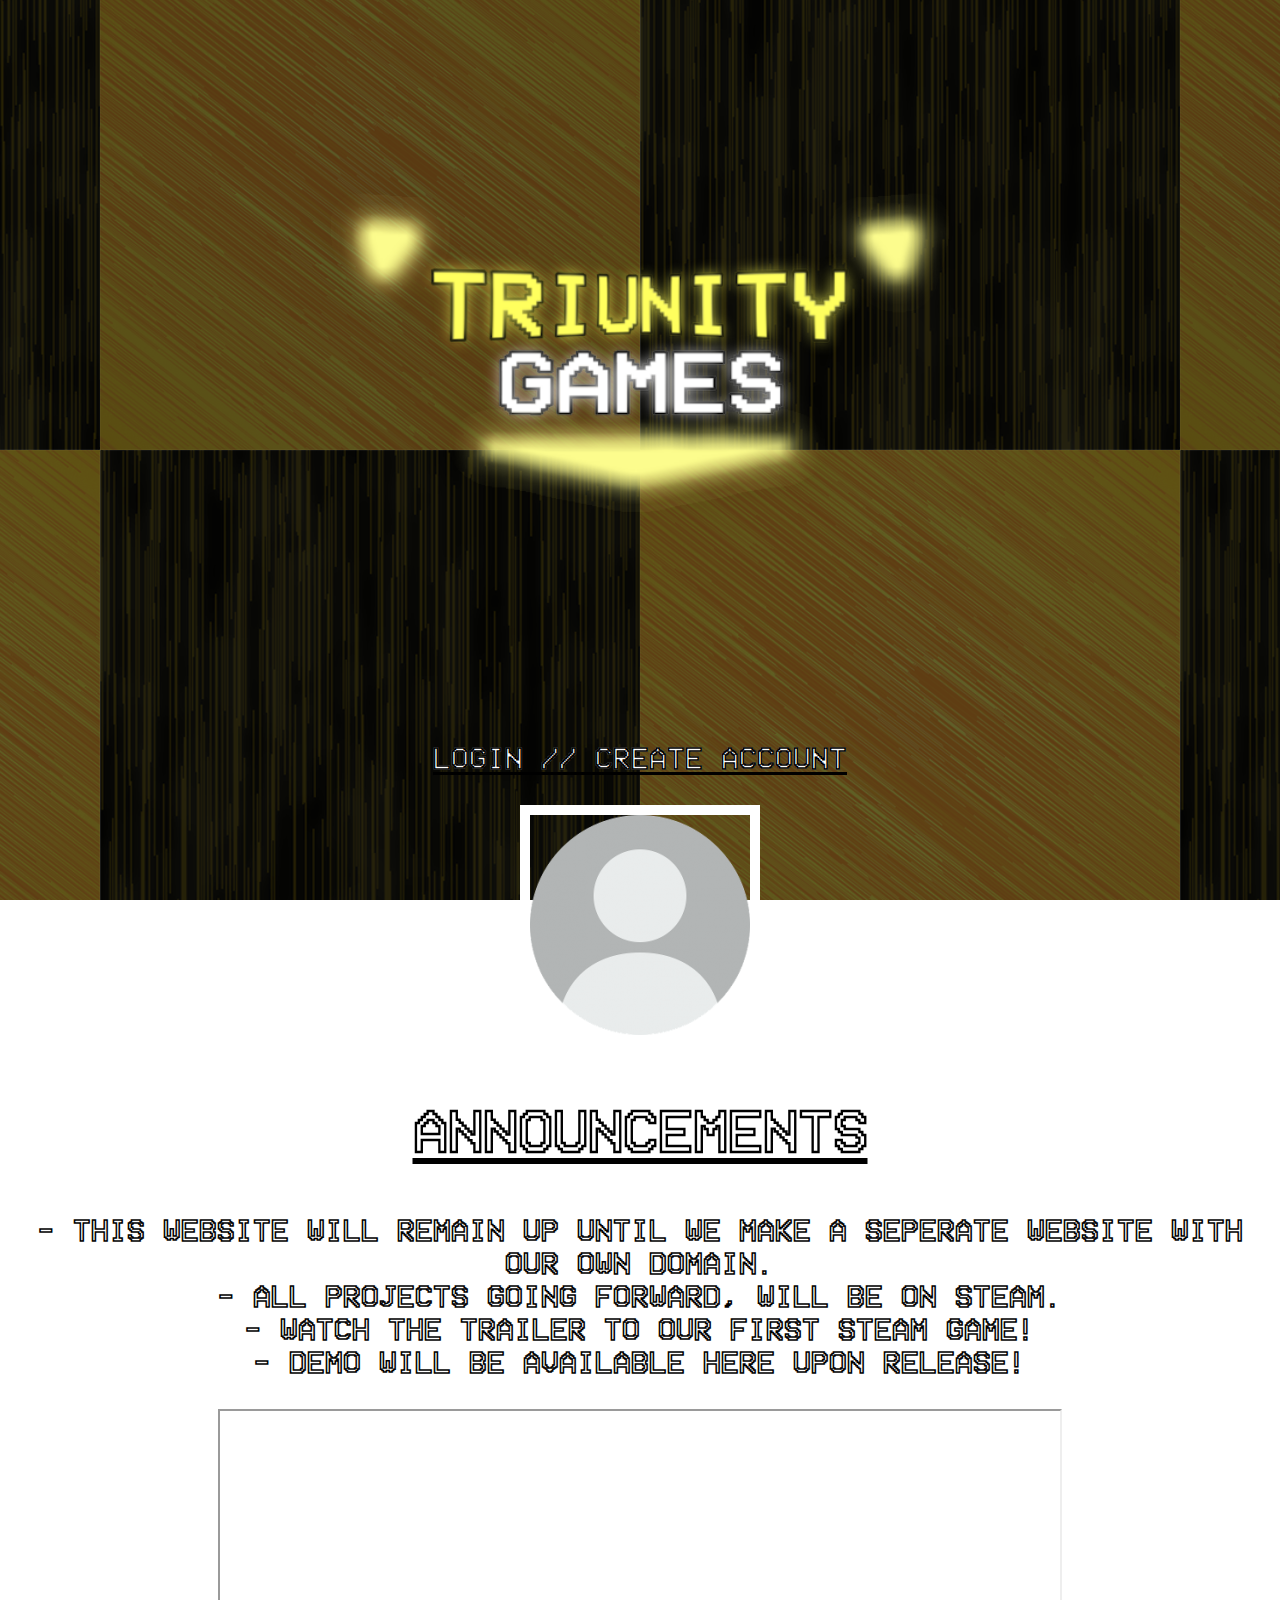
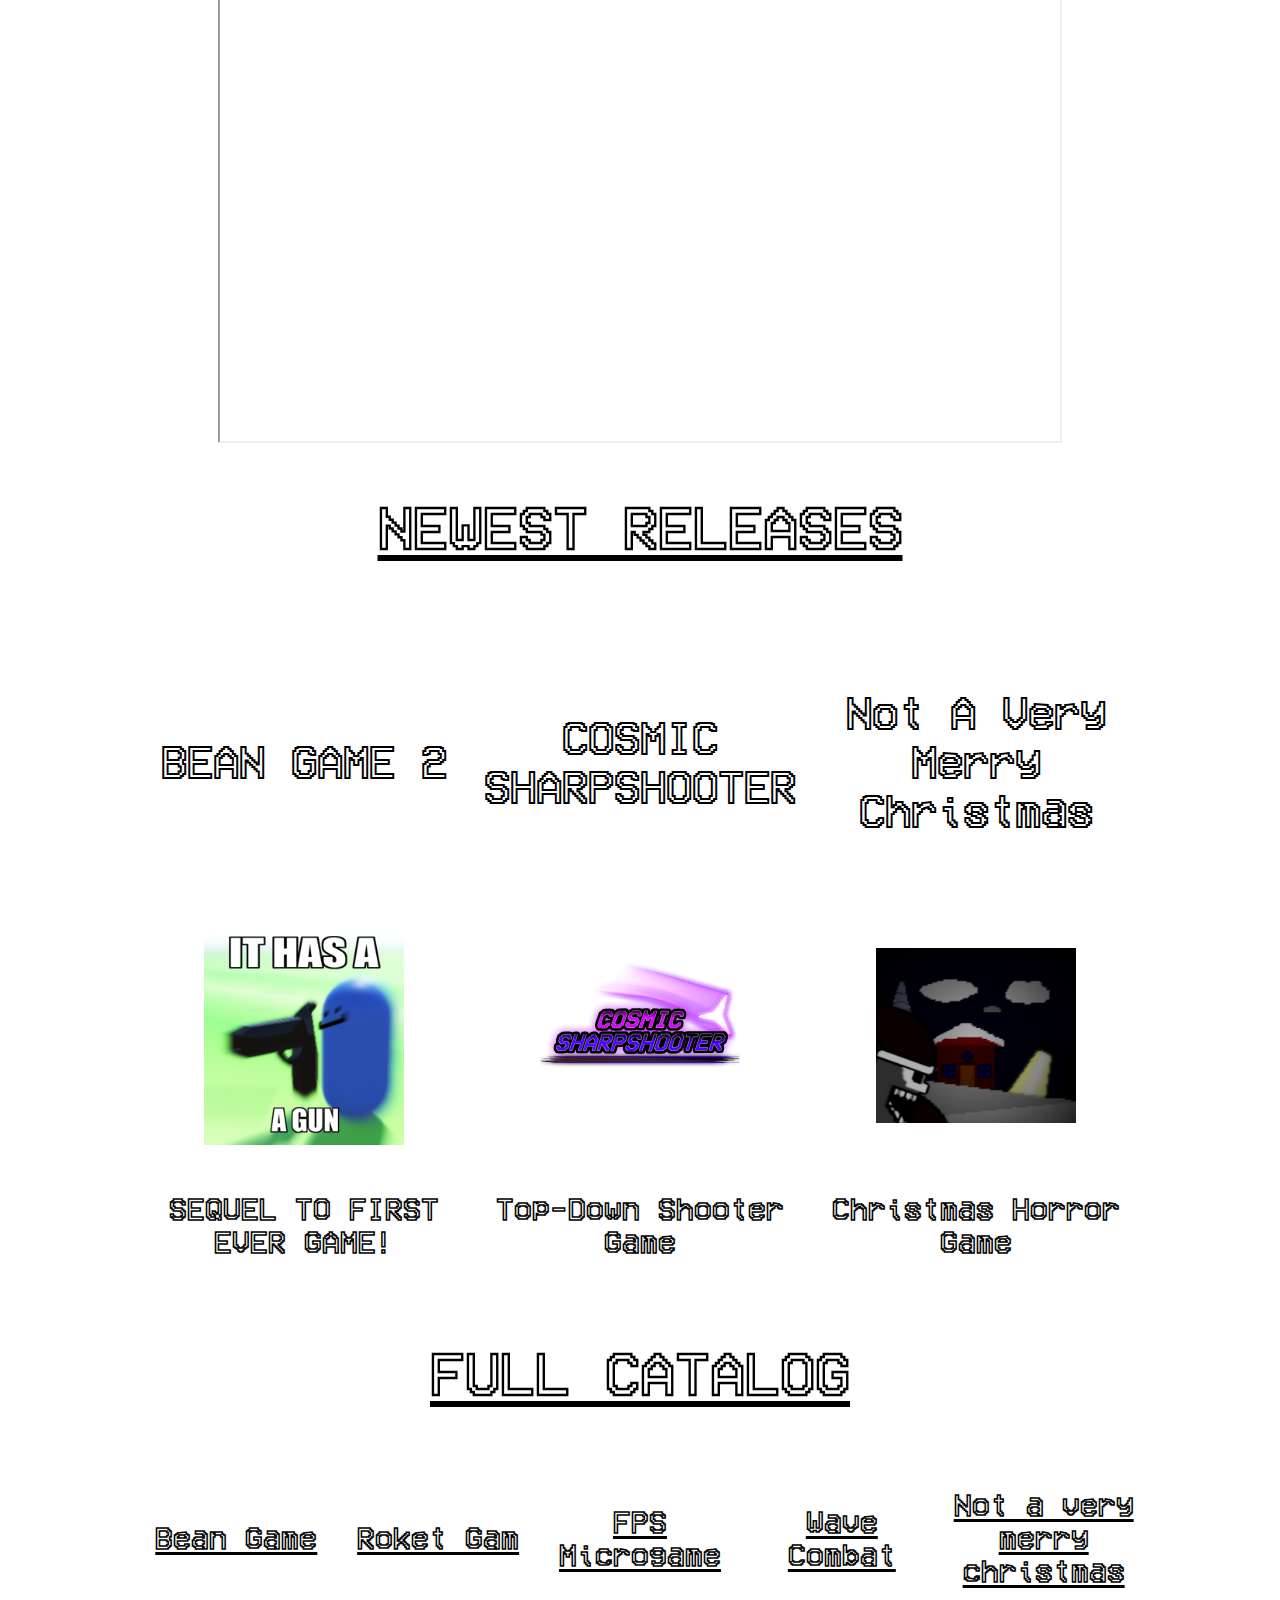
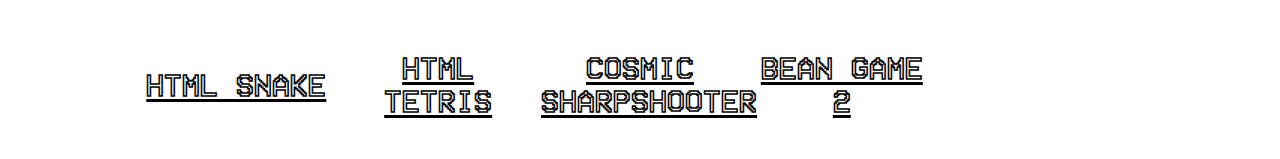
<file: index.html>
<!doctype html>
<html>

    

<style>


</style>

<title>Home - TRIUNITY GAMES</title>

<link rel="icon" href="Triunityfavicon1.png">

    <div class="title">
<center><img  style="border:none" src="TRIUNITY_TEXT.png" width= 700px length= 800px></center>
</div>
 <center><h3><a href="wip.html" >LOGIN // CREATE ACCOUNT</a></h3></center>
    <center>
    <div class="pfp">
<img src="NoAccount.png" alt="Avatar" class="avatar">
    </div>
    </center>
<head>
    <meta charset="UTF-8">
    <meta name="viewport" content=
          "width=device-width, initial-scale=1.0">
    <link rel="stylesheet" href="fonts.css">
</head>




<center><u><h2>ANNOUNCEMENTS</h2></u></center>






<center>
<body>
<h3>
- THIS WEBSITE WILL REMAIN UP UNTIL WE MAKE A SEPERATE WEBSITE WITH OUR OWN DOMAIN.
<br>
- ALL PROJECTS GOING FORWARD, WILL BE ON STEAM.
<br>
- WATCH THE TRAILER TO OUR FIRST STEAM GAME!
<br>
- DEMO WILL BE AVAILABLE HERE UPON RELEASE!
</h3>
</body>
</center>
    <center>
<iframe width="840" height="630"
src="https://www.youtube.com/embed/ZnzAlSV_WMc">
</iframe>
</center>
<center><u><h2>NEWEST RELEASES</h2></u></center>
<center>
<table>
 <tr> 
      <th> <h5>BEAN GAME 2</h5> </th>
         <th> <h5>COSMIC SHARPSHOOTER</h5> </th>
    <th> <h5>Not A Very Merry Christmas</h5> </th>
  </tr>
  <tr>
      <td><center> <a href="beangame2.html"><img src="ITHAS.png" width= 200px length= 300px></a> </center> </td>
<td> <center> <a href="cosmicsharpshooter.html"<center><img src="SHARP.png" width= 200px length= 300px></a> </center> </td>
 <td><center><a href="navmc.html"><img src="navmc.png" width= 200px length= 300px></a> </center></td>
  </tr>
 <tr> 
         <td>  <center>  <h3>SEQUEL TO FIRST EVER GAME!</h3> </center> </td>
         <td>   <center>  <h3>Top-Down Shooter Game</h3> </center> </td>
    <td> <center>   <h3>Christmas Horror Game</h3> </center> </td>
 </tr>
</table>



  





</center>

<center><u><h2>FULL CATALOG</h2></u></center>
<center>
<table>

<tr>
<th> <center><h3><a href="firstgame.html" >Bean Game</a></h3></center> </th>
<th><center><h3><a href="roketgam.html" >Roket Gam</a></h3></center> </th>
<th><center><h3><a href="fpsmicrogame.html" >FPS Microgame</a></h3></center> </th>
<th><center><h3><a href="wavecombat.html" >Wave Combat</a></h3></center> </th>
<th> <center><h3><a href="navmc.html" >Not a very merry christmas</a></h3></center> </th>

</tr>
<tr>
<th> <center><h3><a href="snake.html" >HTML SNAKE</a></h3></center> </th>
<th><center><h3><a href="tetris.html" >HTML TETRIS</a></h3></center> </th>
<th><center><h3><a href="cosmicsharpshooter.html" >COSMIC SHARPSHOOTER</a></h3></center> </th>
<th><center><h3><a href="beangame2.html" >BEAN GAME 2</a></h3></center> </th> 
<!-- <th> <center><h3><a href="navmc.html" >Not a very merry christmas</a></h3></center> </th> -->
</tr>


</table>
</center>


</html>
</file>
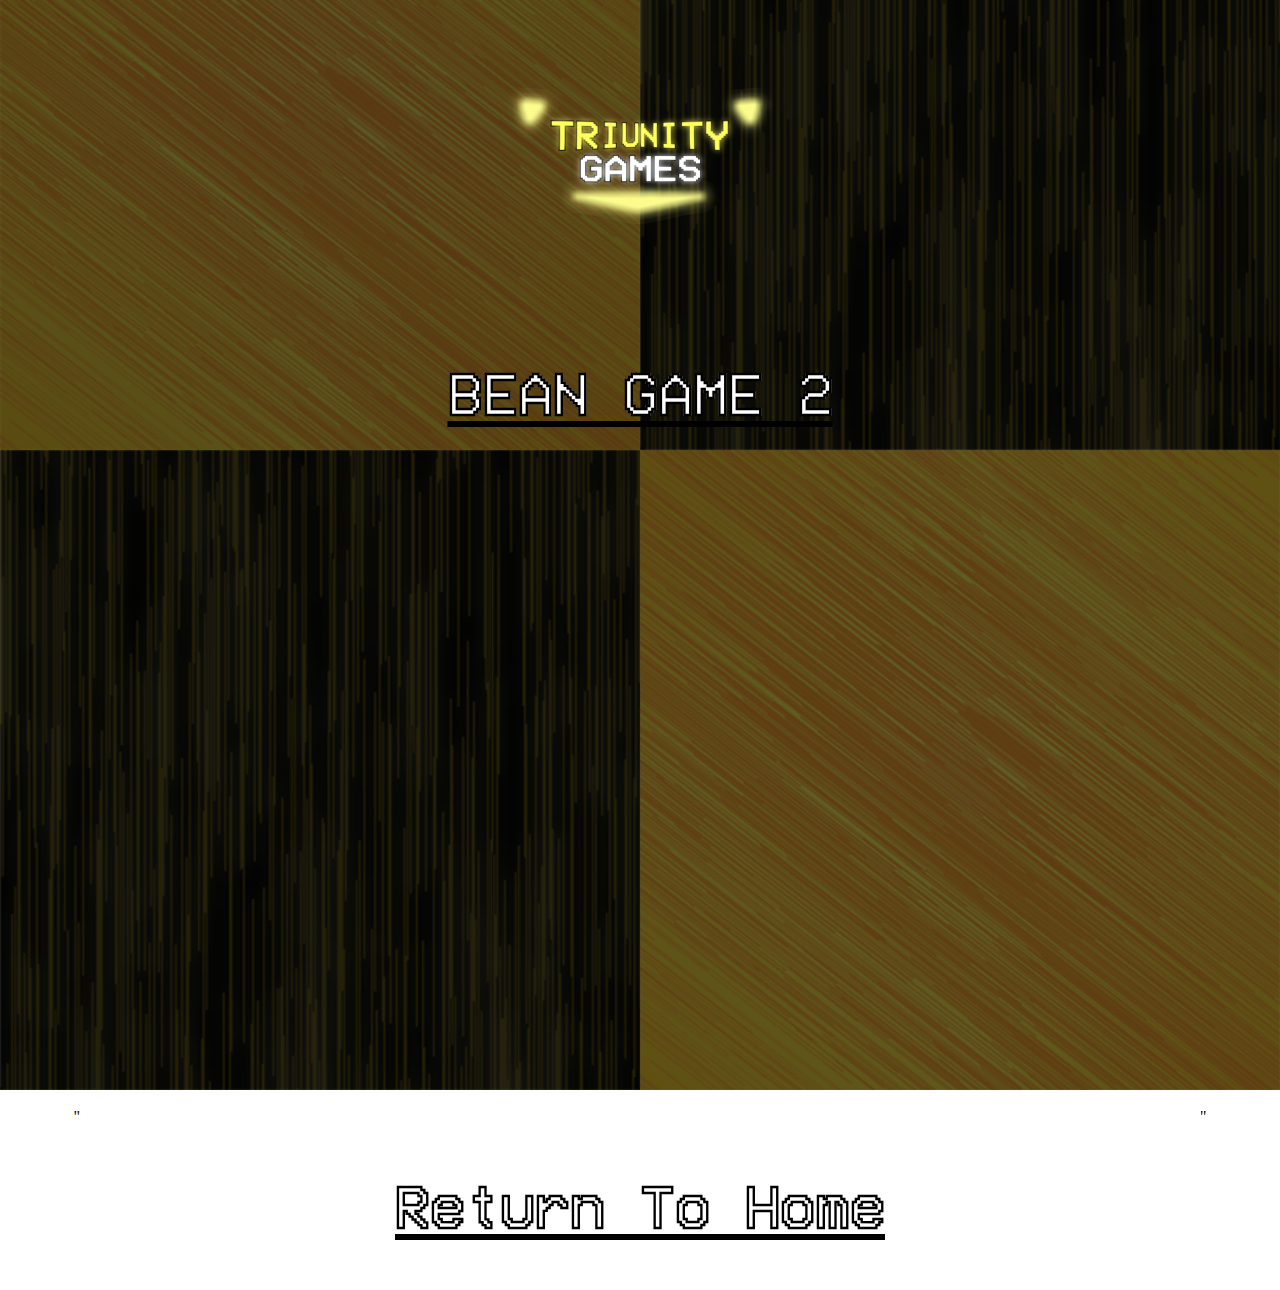
<file: beangame2.html>
<!doctype html>
<html>


<style>
   body{
      background-image: url("file:///Users/slm00112/Desktop/WP_DSN/INSERT%20NAME%20STUDIOS%20REVISION/Logo_Background.png");
	background-repeat: no-repeat;
  background-size: cover;
   }

</style>

<title>B E A N 2</title>

<center><img  style="border:none" src="TRIUNITY_TEXT.png" width= 300px length= 400px></center>
<link rel="icon" href="Triunityfavicon1.png">
<center><h2><u>BEAN GAME 2</u></h2></center>


<head>
    <meta charset="UTF-8">
    <meta name="viewport" content=
          "width=device-width, initial-scale=1.0">
    <link rel="stylesheet" href="fonts.css">
</head>


<center>
"<iframe width="1120" height="645" src="https://ins-beangame2.netlify.app" title="firstgam" frameborder="0" allow="accelerometer; autoplay; clipboard-write; encrypted-media; gyroscope; picture-in-picture" allowfullscreen></iframe>"
</center>

<center><h2><a href="index.html" >Return To Home</a></h2></center>


</html>
</file>
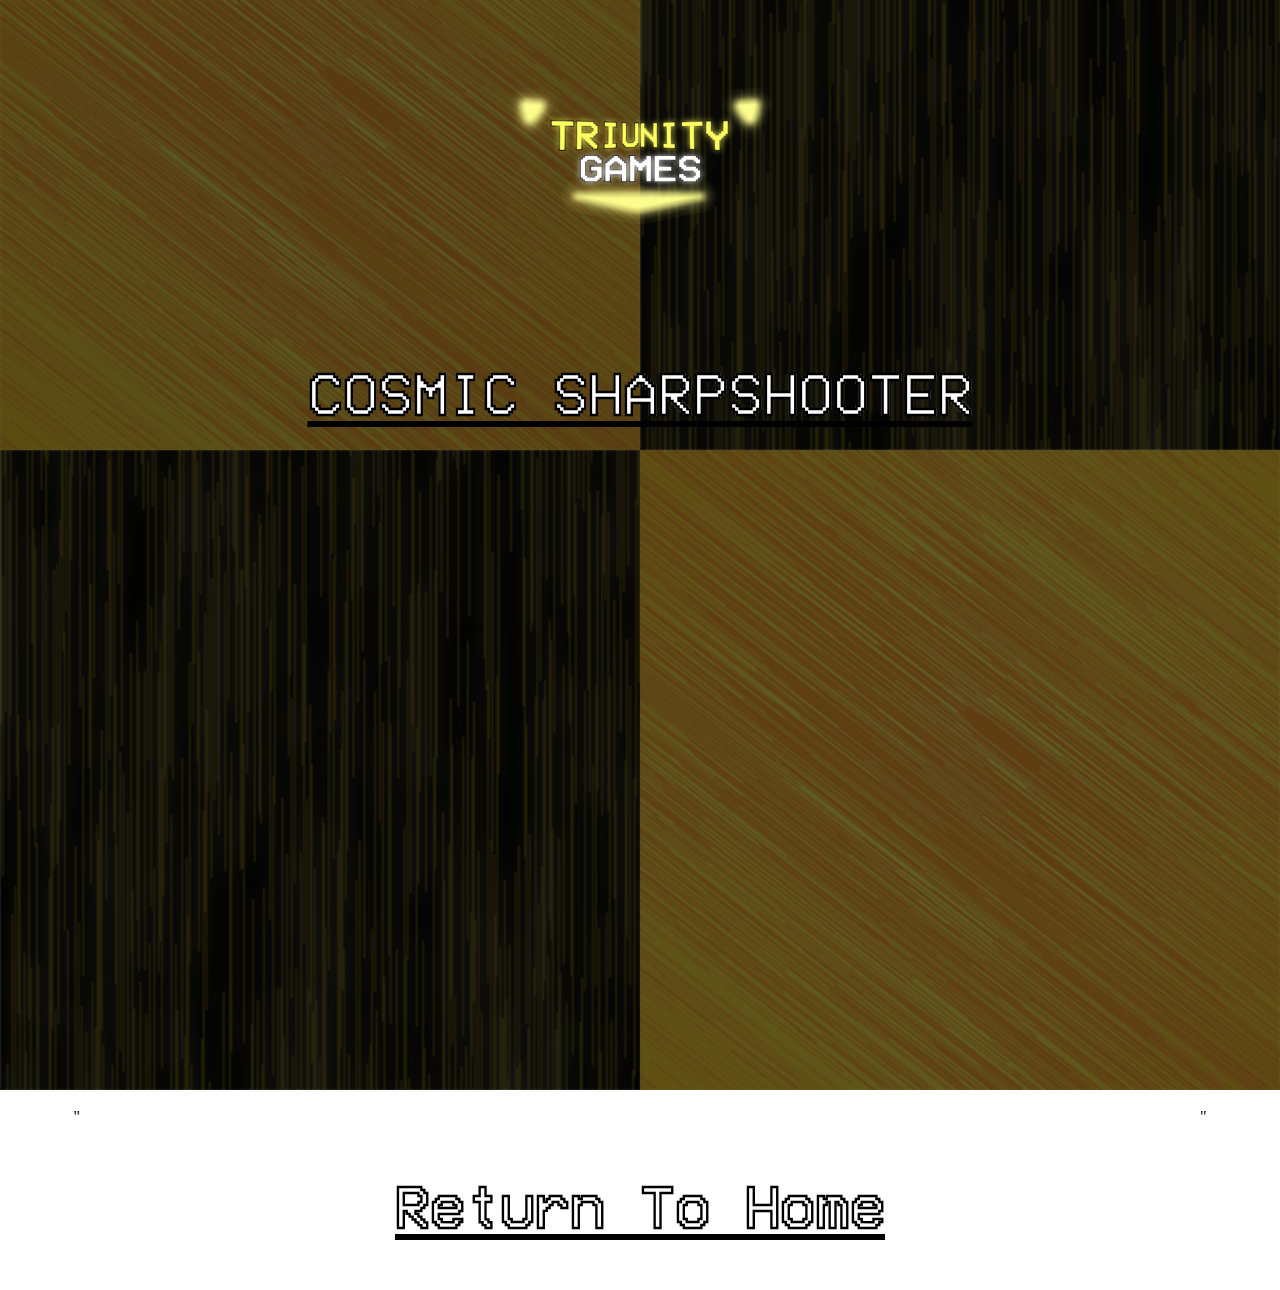
<file: cosmicsharpshooter.html>
<!doctype html>
<html>


<style>
   body{
      background-image: url("file:///Users/slm00112/Desktop/WP_DSN/INSERT%20NAME%20STUDIOS%20REVISION/Logo_Background.png");
	background-repeat: no-repeat;
  background-size: cover;
   }

</style>

<title>COSMIC SHARPSHOOTER</title>

<center><img  style="border:none" src="TRIUNITY_TEXT.png" width= 300px length= 400px></center>
<link rel="icon" href="Triunityfavicon1.png">
<center><h2><u>COSMIC SHARPSHOOTER</u></h2></center>


<head>
    <meta charset="UTF-8">
    <meta name="viewport" content=
          "width=device-width, initial-scale=1.0">
    <link rel="stylesheet" href="fonts.css">
</head>


<center>
"<iframe width="1120" height="645" src="https://ins-cosmicsharpshooter.netlify.app/" title="firstgam" frameborder="0" allow="accelerometer; autoplay; clipboard-write; encrypted-media; gyroscope; picture-in-picture" allowfullscreen></iframe>"
</center>

<center><h2><a href="index.html" >Return To Home</a></h2></center>


</html>
</file>
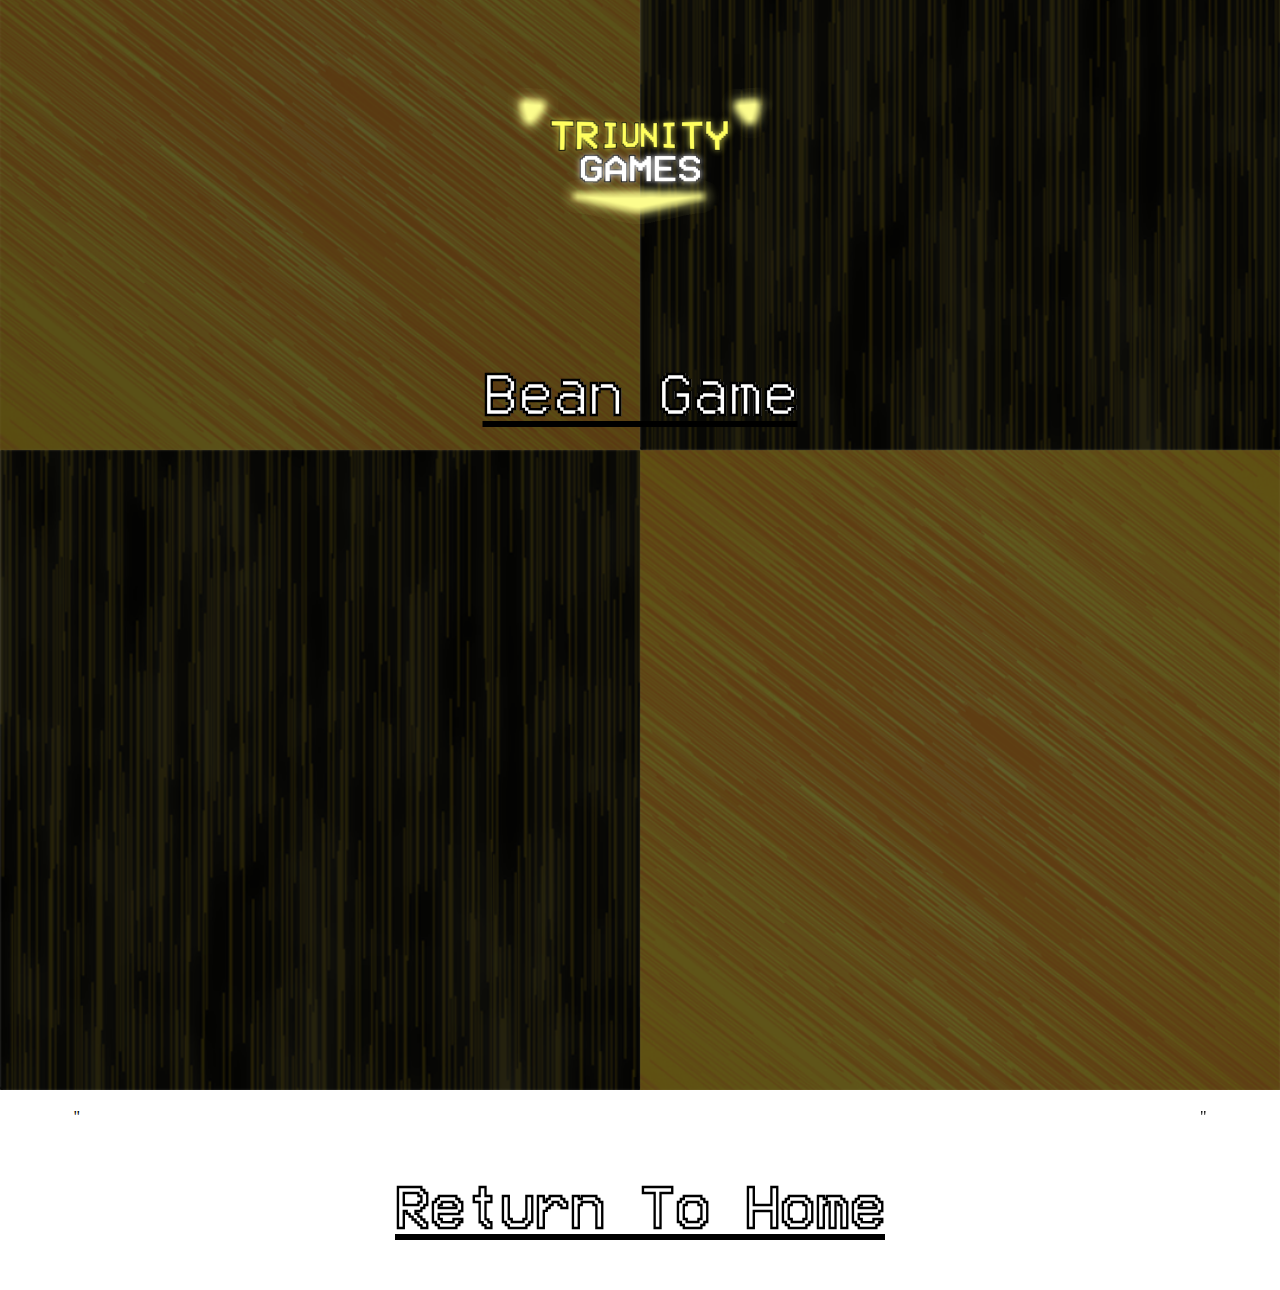
<file: firstgame.html>
<!doctype html>
<html>


<style>
   body{
      background-image: url("file:///Users/slm00112/Desktop/WP_DSN/INSERT%20NAME%20STUDIOS%20REVISION/Logo_Background.png");
	background-repeat: no-repeat;
  background-size: cover;
   }

</style>

<title>B E A N</title>
<link rel="icon" href="Triunityfavicon1.png">


<center><img  style="border:none" src="TRIUNITY_TEXT.png" width= 300px length= 400px></center>
<center><h2><u>Bean Game</u></h2></center>


<head>
    <meta charset="UTF-8">
    <meta name="viewport" content=
          "width=device-width, initial-scale=1.0">
    <link rel="stylesheet" href="fonts.css">
</head>


<center>
"<iframe width="1120" height="645" src="https://testgam-webgl.netlify.app/" title="firstgam" frameborder="0" allow="accelerometer; autoplay; clipboard-write; encrypted-media; gyroscope; picture-in-picture" allowfullscreen></iframe>"
</center>

<center><h2><a href="index.html" >Return To Home</a></h2></center>


</html>
</file>
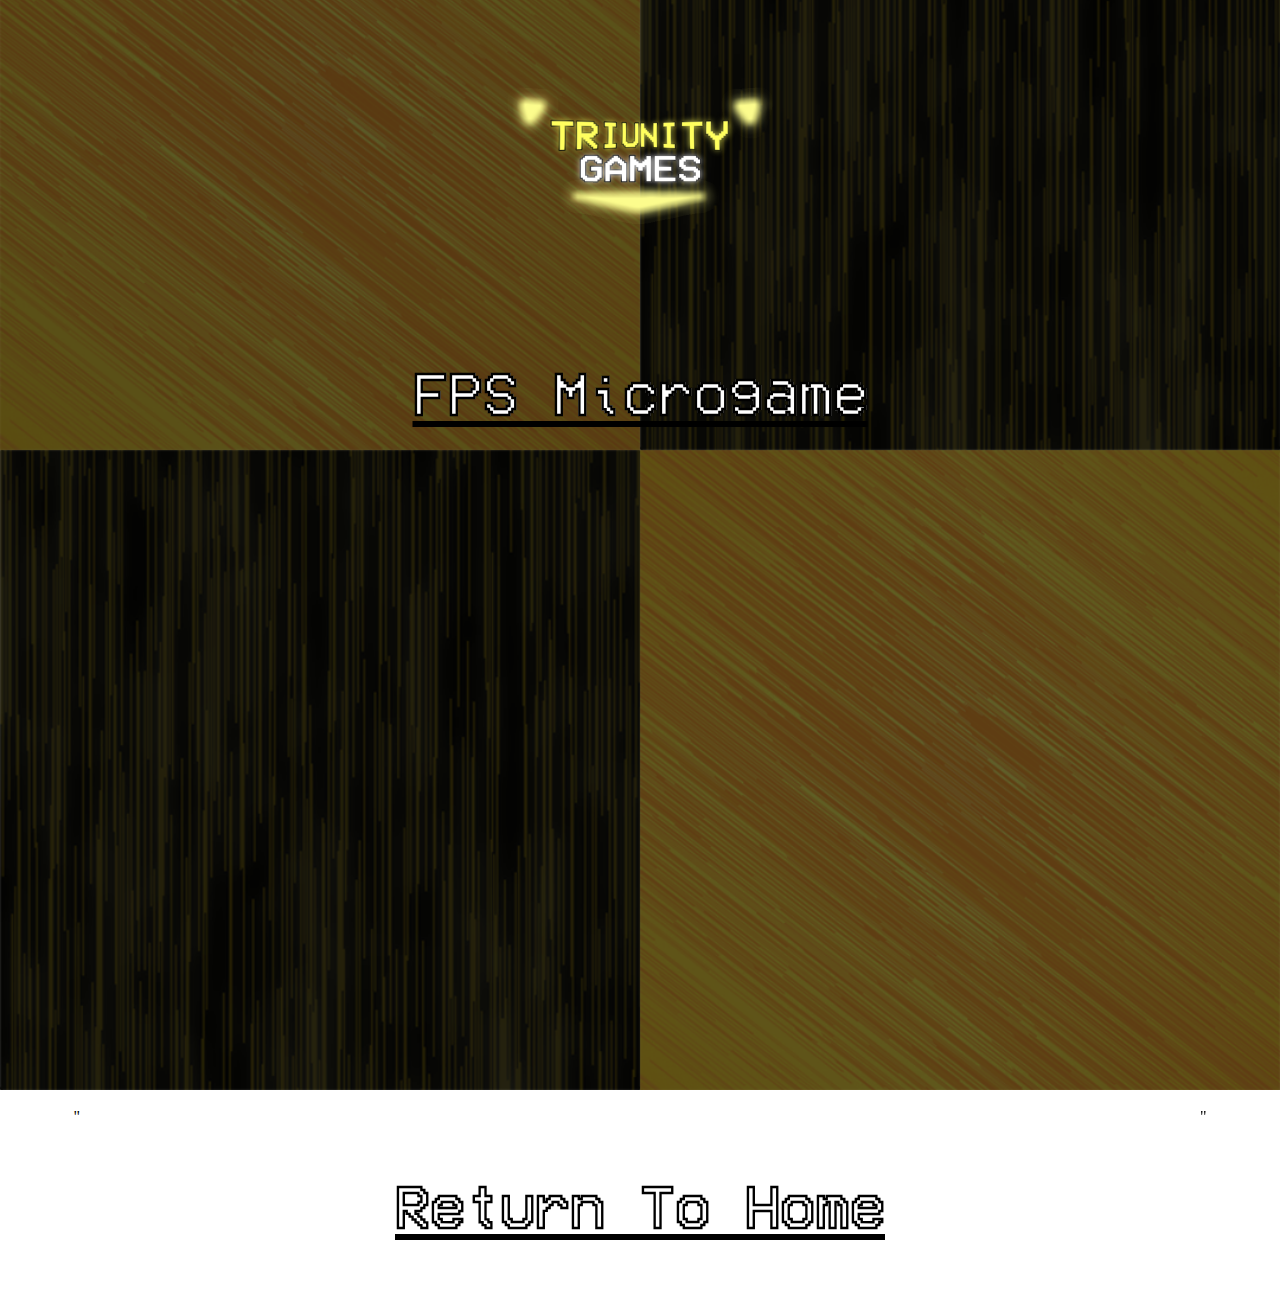
<file: fpsmicrogame.html>
<!doctype html>
<html>


<style>
   body{
      background-image: url("file:///Users/slm00112/Desktop/WP_DSN/INSERT%20NAME%20STUDIOS%20REVISION/Logo_Background.png");
	background-repeat: no-repeat;
  background-size: cover;
   }

</style>

<title>FPS Microgame</title>

<center><img  style="border:none" src="TRIUNITY_TEXT.png" width= 300px length= 400px></center>
<link rel="icon" href="Triunityfavicon1.png">
<center><h2><u>FPS Microgame</u></h2></center>


<head>
    <meta charset="UTF-8">
    <meta name="viewport" content=
          "width=device-width, initial-scale=1.0">
    <link rel="stylesheet" href="fonts.css">
</head>


<center>
"<iframe width="1120" height="645" src="https://fpsmicrogame.netlify.app" title="firstgam" frameborder="0" allow="accelerometer; autoplay; clipboard-write; encrypted-media; gyroscope; picture-in-picture" allowfullscreen></iframe>"
</center>

<center><h2><a href="index.html" >Return To Home</a></h2></center>


</html>
</file>
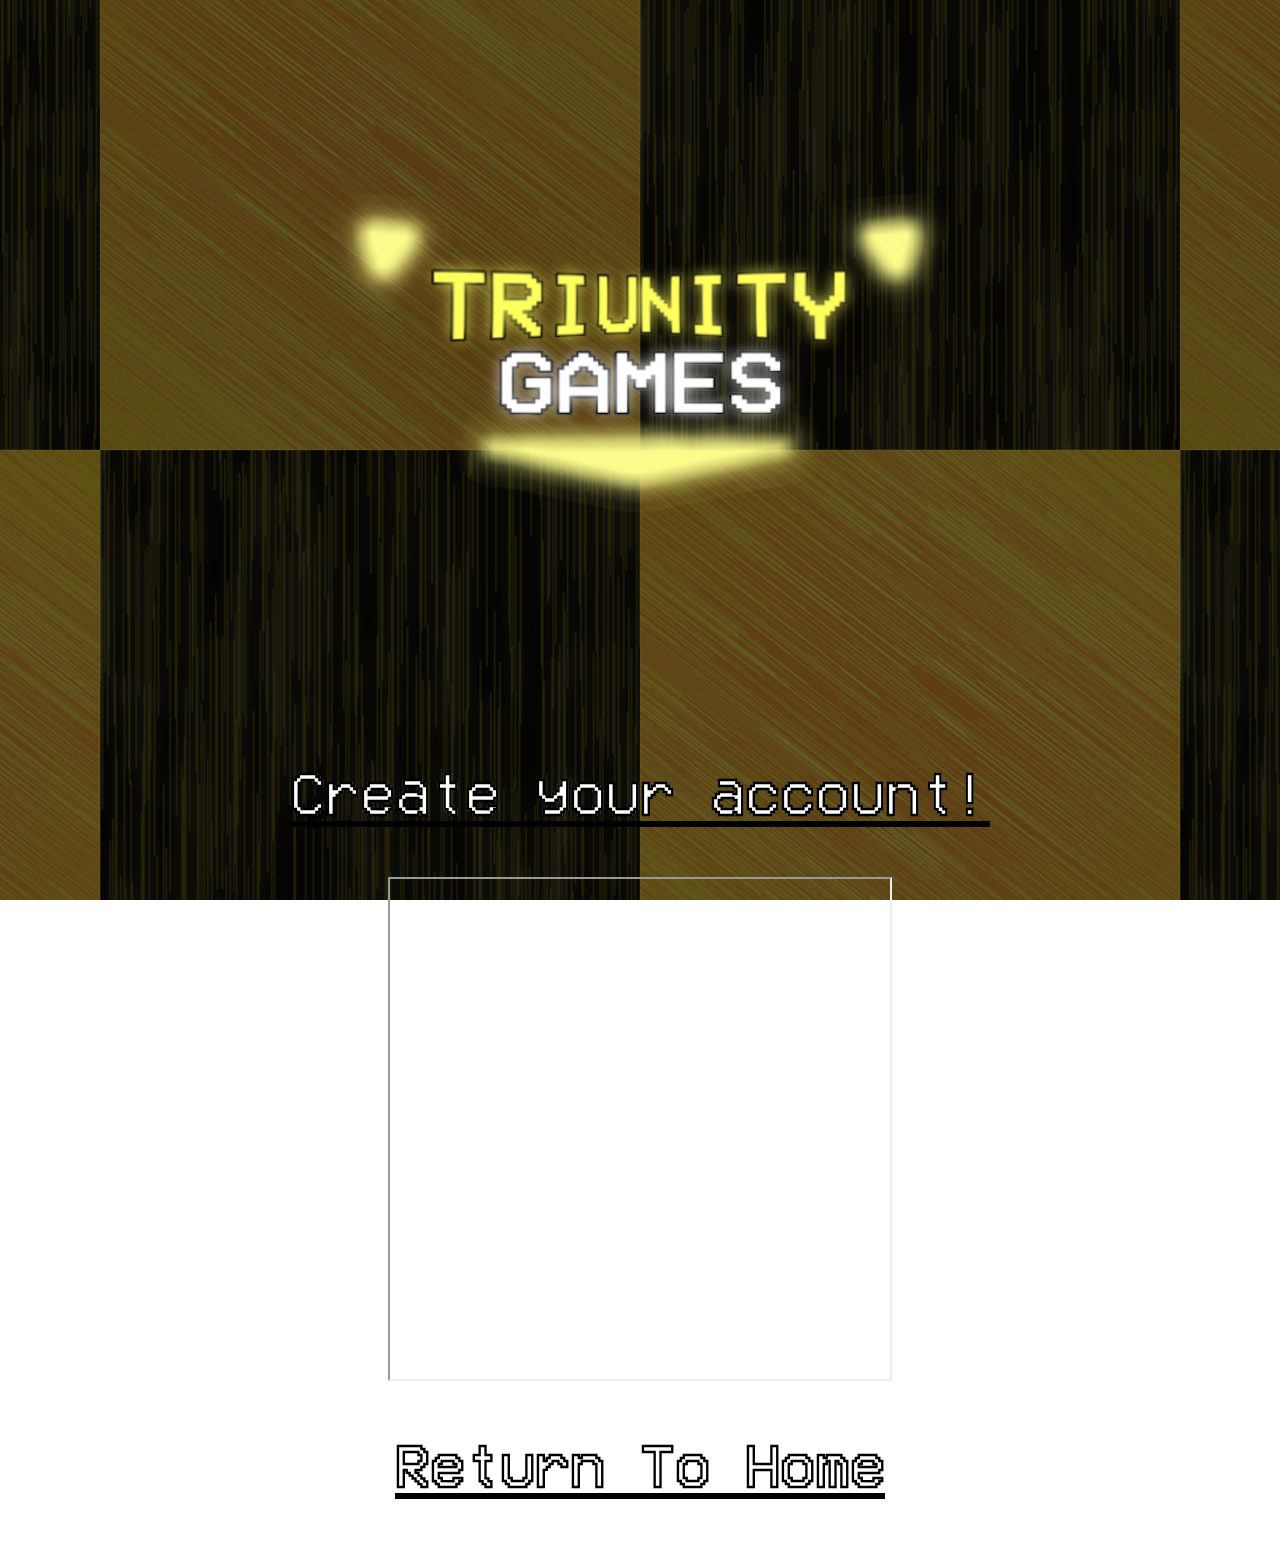
<file: login.html>
<!DOCTYPE html>
<html>
  
<title>Home - Insert Name Studios</title>

<link rel="icon" href="Triunityfavicon1.png">

    <div class="title">
<center><img  style="border:none" src="TRIUNITY_TEXT.png" width= 700px length= 800px></center>
</div>
<center><h2><u>Create your account!</u></h2></center>


<head>
    <meta charset="UTF-8">
    <meta name="viewport" content=
          "width=device-width, initial-scale=1.0">
    <link rel="stylesheet" href="fonts.css">
</head>

  
<center>
  <p class="login">
<iframe width="500px" height="500px" src="https://script.google.com/macros/s/AKfycbyMe1n_XHtqsuqh_aX3oBpUX8JLjycLxCzEoCotiJ8EYapHJ4Zoao33TcL2OaUcmYfBJA/exec" title="firstgam" frameborder="1" border="5px" allow="accelerometer; autoplay; clipboard-write; encrypted-media; gyroscope; picture-in-picture" allowfullscreen></iframe>
  </p>
</center>

  <center><h2><a href="index.html" >Return To Home</a></h2></center>
</html>
</file>
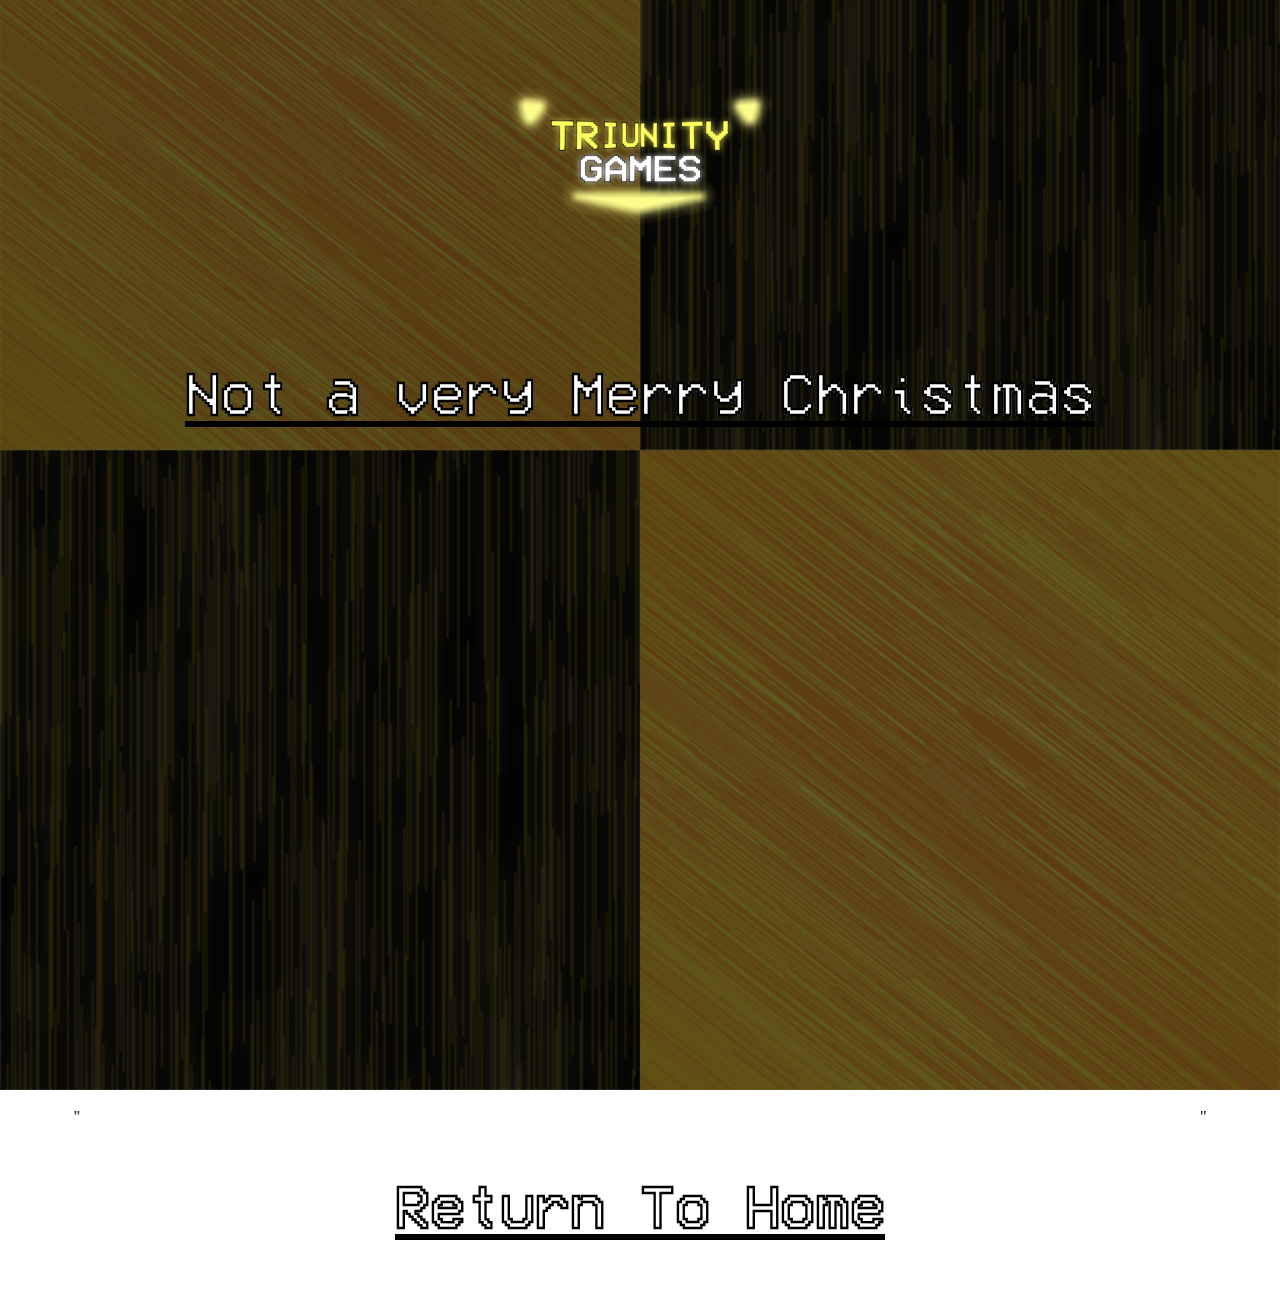
<file: navmc.html>
<!doctype html>
<html>


<style>
   body{
      background-image: url("file:///Users/slm00112/Desktop/WP_DSN/INSERT%20NAME%20STUDIOS%20REVISION/Logo_Background.png");
	background-repeat: no-repeat;
  background-size: cover;
   }

</style>

<title>Not a very Merry Christmas</title>
<link rel="icon" href="Triunityfavicon1.png">

<center><img  style="border:none" src="TRIUNITY_TEXT.png" width= 300px length= 400px></center>
<center><h2><u>Not a very Merry Christmas</u></h2></center>


<head>
    <meta charset="UTF-8">
    <meta name="viewport" content=
          "width=device-width, initial-scale=1.0">
    <link rel="stylesheet" href="fonts.css">
</head>


<center>
"<iframe width="1120" height="645" src="https://notaverymerrychristmas.netlify.app" title="firstgam" frameborder="0" allow="accelerometer; autoplay; clipboard-write; encrypted-media; gyroscope; picture-in-picture" allowfullscreen></iframe>"
</center>

<center><h2><a href="index.html" >Return To Home</a></h2></center>


</html>
</file>
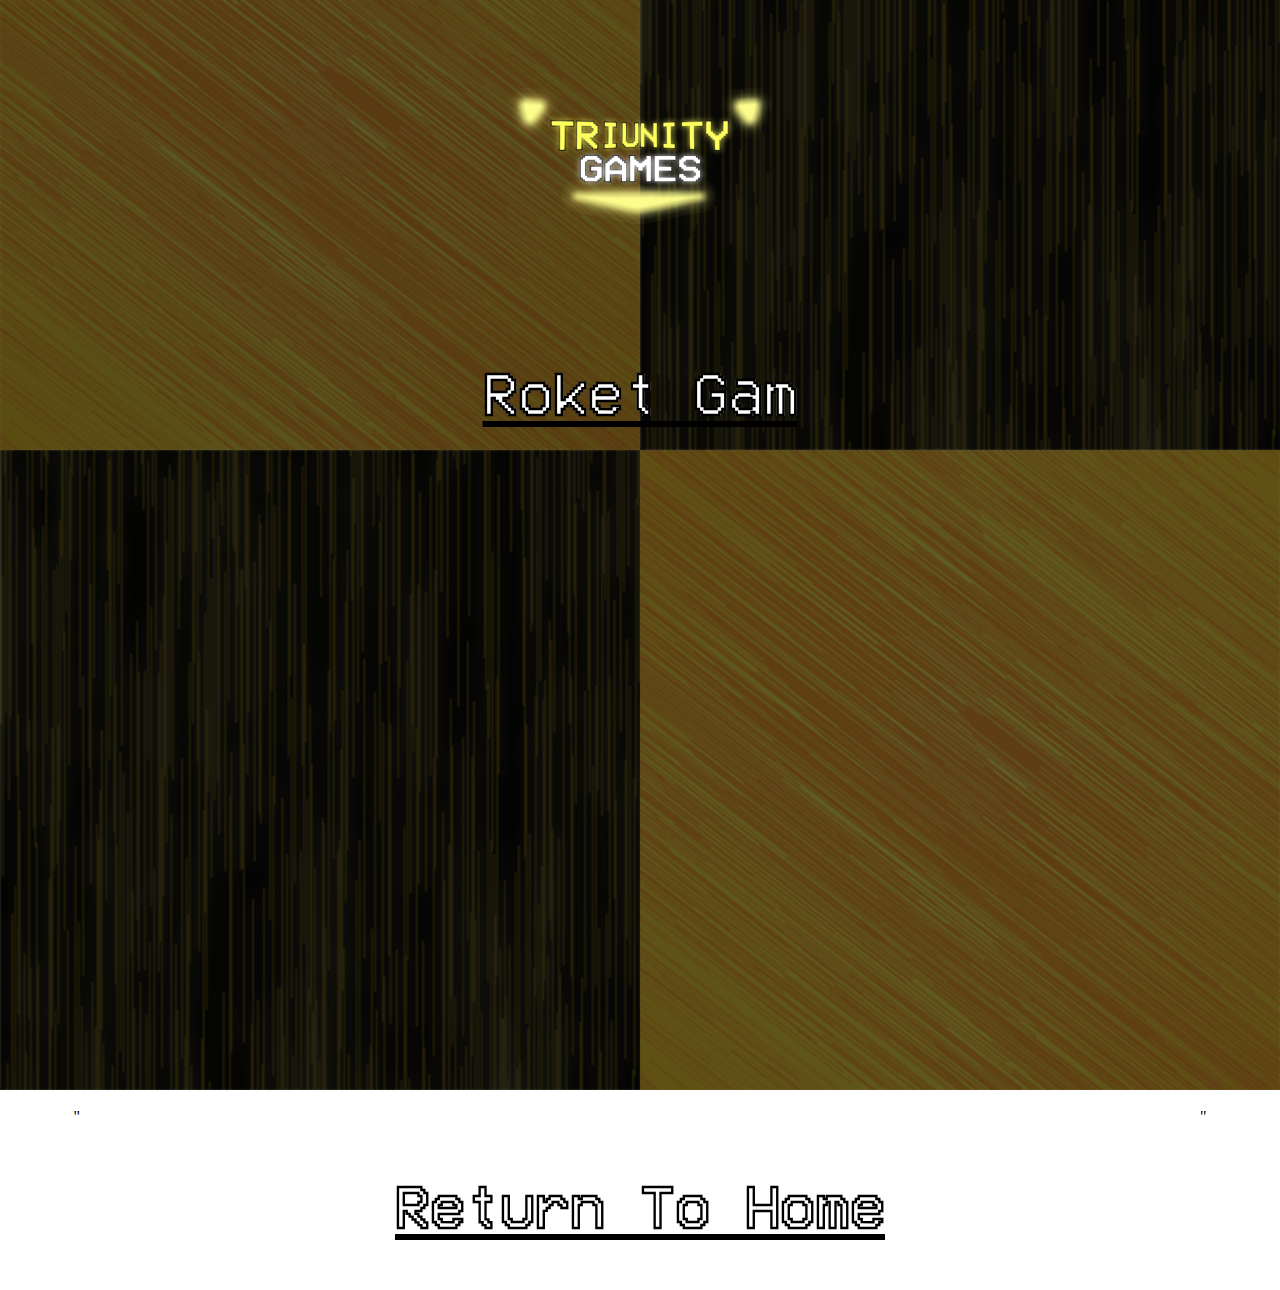
<file: roketgam.html>
<!doctype html>
<html>


<style>
   body{
      background-image: url("file:///Users/slm00112/Desktop/WP_DSN/INSERT%20NAME%20STUDIOS%20REVISION/Logo_Background.png");
	background-repeat: no-repeat;
  background-size: cover;
   }

</style>

<title>Roket Gam</title>

<center><img  style="border:none" src="TRIUNITY_TEXT.png" width= 300px length= 400px></center>
<link rel="icon" href="Triunityfavicon1.png">
<center><h2><u>Roket Gam</u></h2></center>


<head>
    <meta charset="UTF-8">
    <meta name="viewport" content=
          "width=device-width, initial-scale=1.0">
    <link rel="stylesheet" href="fonts.css">
</head>


<center>
"<iframe width="1120" height="645" src="https://roketgam.netlify.app" title="firstgam" frameborder="0" allow="accelerometer; autoplay; clipboard-write; encrypted-media; gyroscope; picture-in-picture" allowfullscreen></iframe>"
</center>

<center><h2><a href="index.html" >Return To Home</a></h2></center>


</html>
</file>
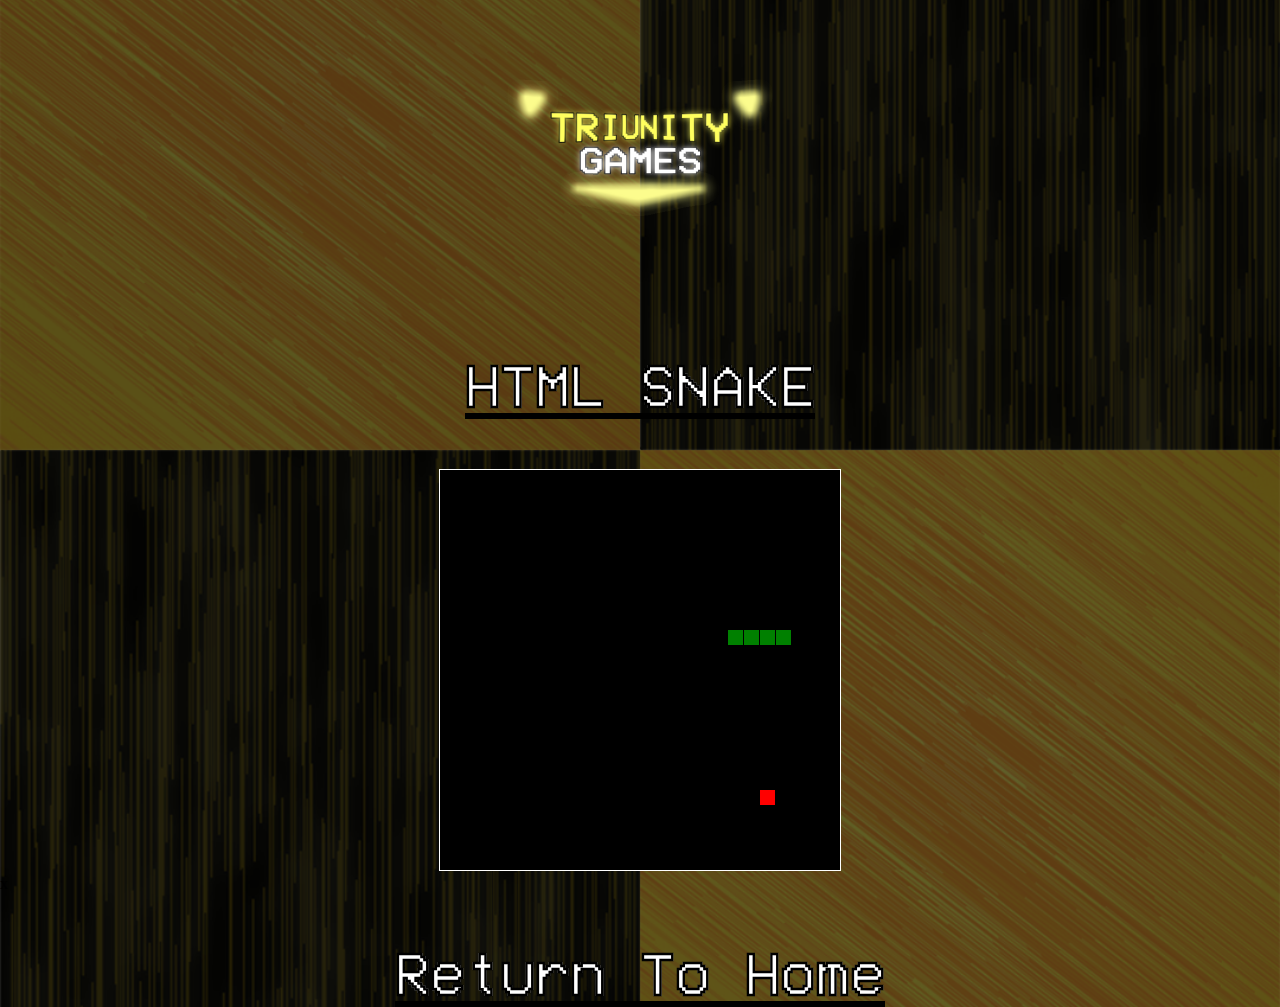
<file: snake.html>
<!doctype html>
<html>


<style>
   body{
      background-image: url("file:///Users/slm00112/Desktop/WP_DSN/INSERT%20NAME%20STUDIOS%20REVISION/Logo_Background.png");
	background-repeat: no-repeat;
  background-size: cover;
   }

</style>

<title>Html Snake</title>
<link rel="icon" href="Triunityfavicon1.png">


<center><img  style="border:none" src="TRIUNITY_TEXT.png" width= 300px length= 400px></center>
<center><h2><u>HTML SNAKE</u></h2></center>


<head>
    <meta charset="UTF-8">
    <meta name="viewport" content=
          "width=device-width, initial-scale=1.0">
    <link rel="stylesheet" href="fonts.css">
</head>


<head>
  <title></title>
  <style>
  html, body {
    height: 100%;
    margin: 0;
  }


  canvas {
    border: 1px solid white;
	background-color:  black;
  }
  </style>
</head>
<body>
<center>
<canvas width="400" height="400" id="game"></canvas>
</center>x
<script>
var canvas = document.getElementById('game');
var context = canvas.getContext('2d');

var grid = 16;
var count = 0;
  
var snake = {
  x: 160,
  y: 160,
  
  // snake velocity. moves one grid length every frame in either the x or y direction
  dx: grid,
  dy: 0,
  
  // keep track of all grids the snake body occupies
  cells: [],
  
  // length of the snake. grows when eating an apple
  maxCells: 4
};
var apple = {
  x: 320,
  y: 320
};

// get random whole numbers in a specific range
// @see https://stackoverflow.com/a/1527820/2124254
function getRandomInt(min, max) {
  return Math.floor(Math.random() * (max - min)) + min;
}

// game loop
function loop() {
  requestAnimationFrame(loop);

  // slow game loop to 15 fps instead of 60 (60/15 = 4)
  if (++count < 4) {
    return;
  }

  count = 0;
  context.clearRect(0,0,canvas.width,canvas.height);

  // move snake by it's velocity
  snake.x += snake.dx;
  snake.y += snake.dy;

  // wrap snake position horizontally on edge of screen
  if (snake.x < 0) {
    snake.x = canvas.width - grid;
  }
  else if (snake.x >= canvas.width) {
    snake.x = 0;
  }
  
  // wrap snake position vertically on edge of screen
  if (snake.y < 0) {
    snake.y = canvas.height - grid;
  }
  else if (snake.y >= canvas.height) {
    snake.y = 0;
  }

  // keep track of where snake has been. front of the array is always the head
  snake.cells.unshift({x: snake.x, y: snake.y});

  // remove cells as we move away from them
  if (snake.cells.length > snake.maxCells) {
    snake.cells.pop();
  }

  // draw apple
  context.fillStyle = 'red';
  context.fillRect(apple.x, apple.y, grid-1, grid-1);

  // draw snake one cell at a time
  context.fillStyle = 'green';
  snake.cells.forEach(function(cell, index) {
    
    // drawing 1 px smaller than the grid creates a grid effect in the snake body so you can see how long it is
    context.fillRect(cell.x, cell.y, grid-1, grid-1);  

    // snake ate apple
    if (cell.x === apple.x && cell.y === apple.y) {
      snake.maxCells++;

      // canvas is 400x400 which is 25x25 grids 
      apple.x = getRandomInt(0, 25) * grid;
      apple.y = getRandomInt(0, 25) * grid;
    }

    // check collision with all cells after this one (modified bubble sort)
    for (var i = index + 1; i < snake.cells.length; i++) {
      
      // snake occupies same space as a body part. reset game
      if (cell.x === snake.cells[i].x && cell.y === snake.cells[i].y) {
        snake.x = 160;
        snake.y = 160;
        snake.cells = [];
        snake.maxCells = 4;
        snake.dx = grid;
        snake.dy = 0;

        apple.x = getRandomInt(0, 25) * grid;
        apple.y = getRandomInt(0, 25) * grid;
      }
    }
  });
}

// listen to keyboard events to move the snake
document.addEventListener('keydown', function(e) {
  // prevent snake from backtracking on itself by checking that it's 
  // not already moving on the same axis (pressing left while moving
  // left won't do anything, and pressing right while moving left
  // shouldn't let you collide with your own body)
  
  // left arrow key
  if (e.which === 37 && snake.dx === 0) {
    snake.dx = -grid;
    snake.dy = 0;
  }
  // up arrow key
  else if (e.which === 38 && snake.dy === 0) {
    snake.dy = -grid;
    snake.dx = 0;
  }
  // right arrow key
  else if (e.which === 39 && snake.dx === 0) {
    snake.dx = grid;
    snake.dy = 0;
  }
  // down arrow key
  else if (e.which === 40 && snake.dy === 0) {
    snake.dy = grid;
    snake.dx = 0;
  }
});

// start the game
requestAnimationFrame(loop);
</script>
</body>

<center><h2><a href="index.html" >Return To Home</a></h2></center>


</html>
</file>
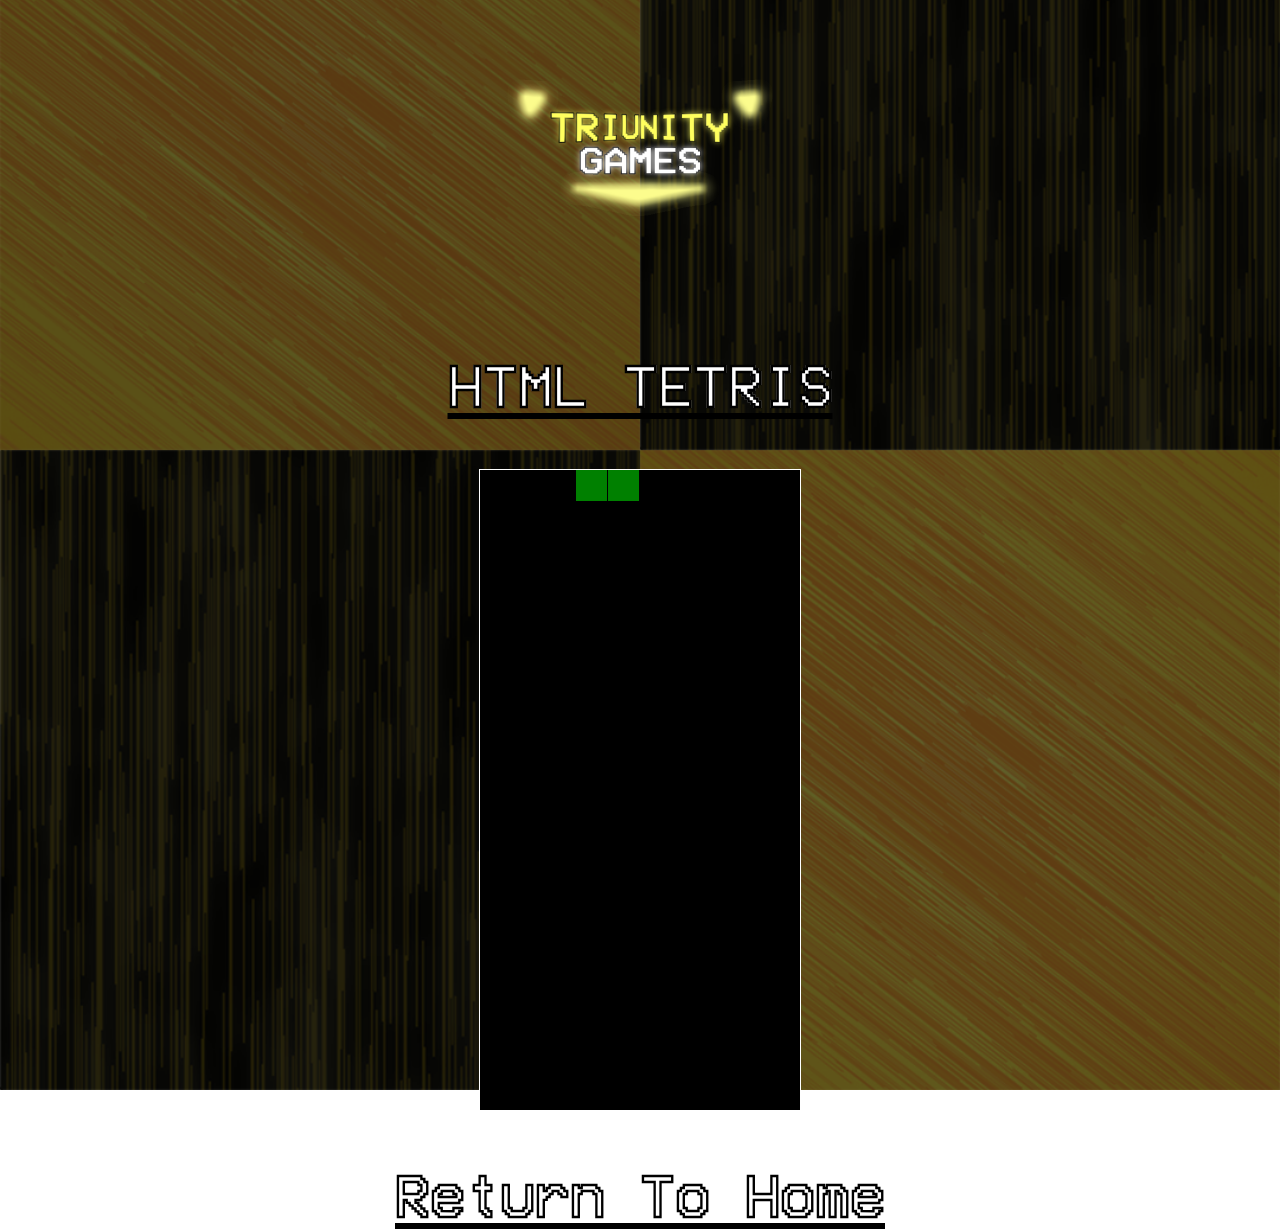
<file: tetris.html>
<!doctype html>
<html>


<style>
   body{
      background-image: url("file:///Users/slm00112/Desktop/WP_DSN/INSERT%20NAME%20STUDIOS%20REVISION/Logo_Background.png");
	background-repeat: no-repeat;
  background-size: cover;
   }

</style>

<title>Html Tetris</title>
<link rel="icon" href="Triunityfavicon1.png">


<center><img  style="border:none" src="TRIUNITY_TEXT.png" width= 300px length= 400px></center>
<center><h2><u>HTML TETRIS</u></h2></center>


<head>
    <meta charset="UTF-8">
    <meta name="viewport" content=
          "width=device-width, initial-scale=1.0">
    <link rel="stylesheet" href="fonts.css">
</head>

<center>
<head>
  <meta charset="UTF-8">
  <style>
  html, body {
    height: 100%;
    margin: 0;
  }



  canvas {
    border: 1px solid white;
	background-color: black;
  }
  </style>
</head>
<body>
<canvas width="320" height="640" id="game"></canvas>
<script>
// https://tetris.fandom.com/wiki/Tetris_Guideline

// get a random integer between the range of [min,max]
// @see https://stackoverflow.com/a/1527820/2124254
function getRandomInt(min, max) {
  min = Math.ceil(min);
  max = Math.floor(max);

  return Math.floor(Math.random() * (max - min + 1)) + min;
}

// generate a new tetromino sequence
// @see https://tetris.fandom.com/wiki/Random_Generator
function generateSequence() {
  const sequence = ['I', 'J', 'L', 'O', 'S', 'T', 'Z'];

  while (sequence.length) {
    const rand = getRandomInt(0, sequence.length - 1);
    const name = sequence.splice(rand, 1)[0];
    tetrominoSequence.push(name);
  }
}

// get the next tetromino in the sequence
function getNextTetromino() {
  if (tetrominoSequence.length === 0) {
    generateSequence();
  }

  const name = tetrominoSequence.pop();
  const matrix = tetrominos[name];

  // I and O start centered, all others start in left-middle
  const col = playfield[0].length / 2 - Math.ceil(matrix[0].length / 2);

  // I starts on row 21 (-1), all others start on row 22 (-2)
  const row = name === 'I' ? -1 : -2;

  return {
    name: name,      // name of the piece (L, O, etc.)
    matrix: matrix,  // the current rotation matrix
    row: row,        // current row (starts offscreen)
    col: col         // current col
  };
}

// rotate an NxN matrix 90deg
// @see https://codereview.stackexchange.com/a/186834
function rotate(matrix) {
  const N = matrix.length - 1;
  const result = matrix.map((row, i) =>
    row.map((val, j) => matrix[N - j][i])
  );

  return result;
}

// check to see if the new matrix/row/col is valid
function isValidMove(matrix, cellRow, cellCol) {
  for (let row = 0; row < matrix.length; row++) {
    for (let col = 0; col < matrix[row].length; col++) {
      if (matrix[row][col] && (
          // outside the game bounds
          cellCol + col < 0 ||
          cellCol + col >= playfield[0].length ||
          cellRow + row >= playfield.length ||
          // collides with another piece
          playfield[cellRow + row][cellCol + col])
        ) {
        return false;
      }
    }
  }

  return true;
}

// place the tetromino on the playfield
function placeTetromino() {
  for (let row = 0; row < tetromino.matrix.length; row++) {
    for (let col = 0; col < tetromino.matrix[row].length; col++) {
      if (tetromino.matrix[row][col]) {

        // game over if piece has any part offscreen
        if (tetromino.row + row < 0) {
          return showGameOver();
        }

        playfield[tetromino.row + row][tetromino.col + col] = tetromino.name;
      }
    }
  }

  // check for line clears starting from the bottom and working our way up
  for (let row = playfield.length - 1; row >= 0; ) {
    if (playfield[row].every(cell => !!cell)) {

      // drop every row above this one
      for (let r = row; r >= 0; r--) {
        for (let c = 0; c < playfield[r].length; c++) {
          playfield[r][c] = playfield[r-1][c];
        }
      }
    }
    else {
      row--;
    }
  }

  tetromino = getNextTetromino();
}

// show the game over screen
function showGameOver() {
  cancelAnimationFrame(rAF);
  gameOver = true;

  context.fillStyle = 'black';
  context.globalAlpha = 0.75;
  context.fillRect(0, canvas.height / 2 - 30, canvas.width, 60);

  context.globalAlpha = 1;
  context.fillStyle = 'white';
  context.font = '36px monospace';
  context.textAlign = 'center';
  context.textBaseline = 'middle';
  context.fillText('GAME OVER!', canvas.width / 2, canvas.height / 2);
}

const canvas = document.getElementById('game');
const context = canvas.getContext('2d');
const grid = 32;
const tetrominoSequence = [];

// keep track of what is in every cell of the game using a 2d array
// tetris playfield is 10x20, with a few rows offscreen
const playfield = [];

// populate the empty state
for (let row = -2; row < 20; row++) {
  playfield[row] = [];

  for (let col = 0; col < 10; col++) {
    playfield[row][col] = 0;
  }
}

// how to draw each tetromino
// @see https://tetris.fandom.com/wiki/SRS
const tetrominos = {
  'I': [
    [0,0,0,0],
    [1,1,1,1],
    [0,0,0,0],
    [0,0,0,0]
  ],
  'J': [
    [1,0,0],
    [1,1,1],
    [0,0,0],
  ],
  'L': [
    [0,0,1],
    [1,1,1],
    [0,0,0],
  ],
  'O': [
    [1,1],
    [1,1],
  ],
  'S': [
    [0,1,1],
    [1,1,0],
    [0,0,0],
  ],
  'Z': [
    [1,1,0],
    [0,1,1],
    [0,0,0],
  ],
  'T': [
    [0,1,0],
    [1,1,1],
    [0,0,0],
  ]
};

// color of each tetromino
const colors = {
  'I': 'cyan',
  'O': 'yellow',
  'T': 'purple',
  'S': 'green',
  'Z': 'red',
  'J': 'blue',
  'L': 'orange'
};

let count = 0;
let tetromino = getNextTetromino();
let rAF = null;  // keep track of the animation frame so we can cancel it
let gameOver = false;

// game loop
function loop() {
  rAF = requestAnimationFrame(loop);
  context.clearRect(0,0,canvas.width,canvas.height);

  // draw the playfield
  for (let row = 0; row < 20; row++) {
    for (let col = 0; col < 10; col++) {
      if (playfield[row][col]) {
        const name = playfield[row][col];
        context.fillStyle = colors[name];

        // drawing 1 px smaller than the grid creates a grid effect
        context.fillRect(col * grid, row * grid, grid-1, grid-1);
      }
    }
  }

  // draw the active tetromino
  if (tetromino) {

    // tetromino falls every 35 frames
    if (++count > 35) {
      tetromino.row++;
      count = 0;

      // place piece if it runs into anything
      if (!isValidMove(tetromino.matrix, tetromino.row, tetromino.col)) {
        tetromino.row--;
        placeTetromino();
      }
    }

    context.fillStyle = colors[tetromino.name];

    for (let row = 0; row < tetromino.matrix.length; row++) {
      for (let col = 0; col < tetromino.matrix[row].length; col++) {
        if (tetromino.matrix[row][col]) {

          // drawing 1 px smaller than the grid creates a grid effect
          context.fillRect((tetromino.col + col) * grid, (tetromino.row + row) * grid, grid-1, grid-1);
        }
      }
    }
  }
}

// listen to keyboard events to move the active tetromino
document.addEventListener('keydown', function(e) {
  if (gameOver) return;

  // left and right arrow keys (move)
  if (e.which === 37 || e.which === 39) {
    const col = e.which === 37
      ? tetromino.col - 1
      : tetromino.col + 1;

    if (isValidMove(tetromino.matrix, tetromino.row, col)) {
      tetromino.col = col;
    }
  }

  // up arrow key (rotate)
  if (e.which === 38) {
    const matrix = rotate(tetromino.matrix);
    if (isValidMove(matrix, tetromino.row, tetromino.col)) {
      tetromino.matrix = matrix;
    }
  }

  // down arrow key (drop)
  if(e.which === 40) {
    const row = tetromino.row + 1;

    if (!isValidMove(tetromino.matrix, row, tetromino.col)) {
      tetromino.row = row - 1;

      placeTetromino();
      return;
    }

    tetromino.row = row;
  }
});

// start the game
rAF = requestAnimationFrame(loop);
</script>
</body>
</center>

<center><h2><a href="index.html" >Return To Home</a></h2></center>


</html>
</file>
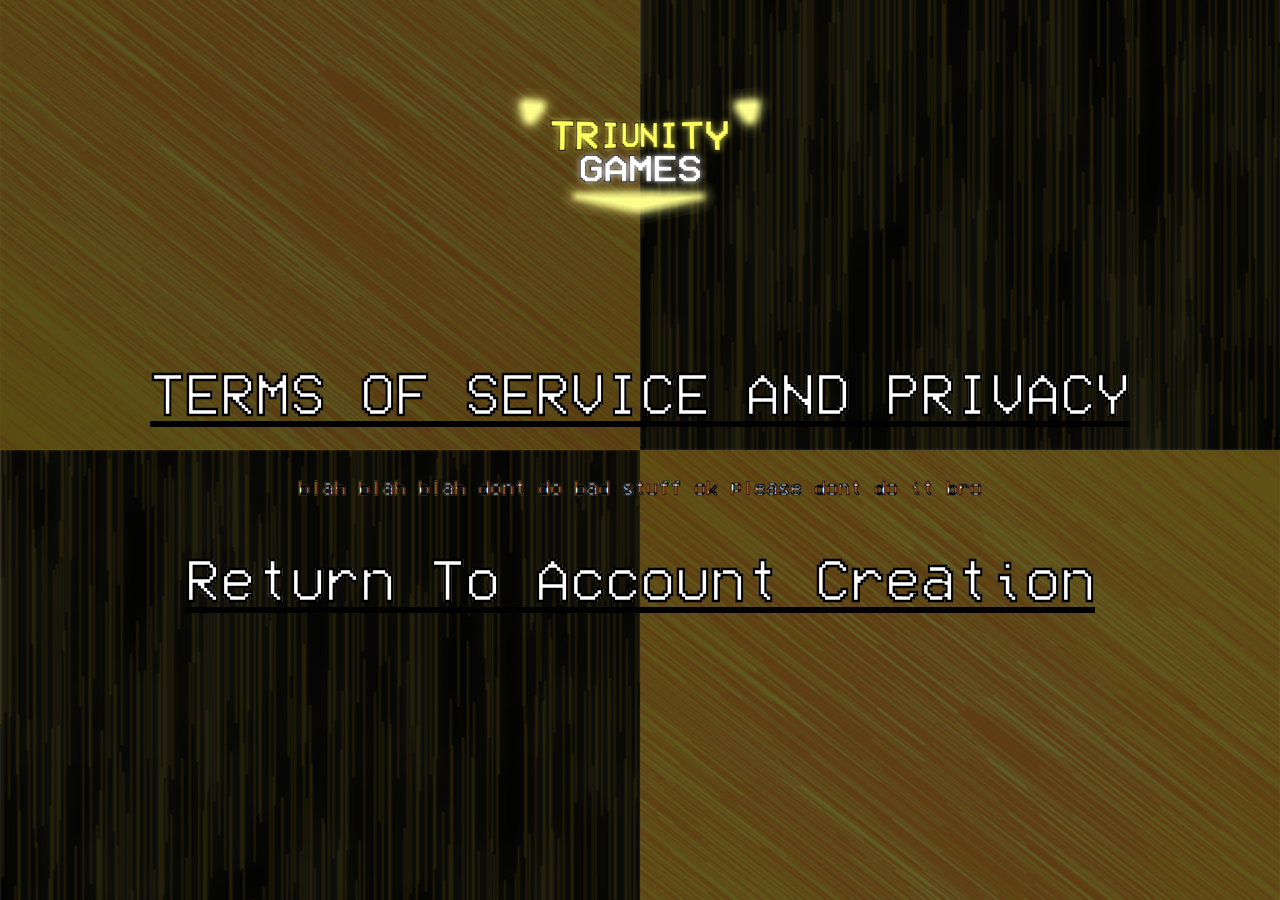
<file: tos.html>
<!doctype html>
<html>


<style>
   body{
      background-image: url("file:///Users/slm00112/Desktop/WP_DSN/INSERT%20NAME%20STUDIOS%20REVISION/Logo_Background.png");
	background-repeat: no-repeat;
  background-size: cover;
   }

</style>

<title>Terms Of Service</title>
<link rel="icon" href="Triunityfavicon1.png">


<center><img  style="border:none" src="TRIUNITY_TEXT.png" width= 300px length= 400px></center>
<center><h2><u>TERMS OF SERVICE AND PRIVACY</u></h2></center>


<head>
    <meta charset="UTF-8">
    <meta name="viewport" content=
          "width=device-width, initial-scale=1.0">
    <link rel="stylesheet" href="fonts.css">
</head>

<center>
<h4> 
blah blah blah dont do bad stuff ok please dont do it bro






</h4>
</center>
<center><h2><a href="login.html" >Return To Account Creation</a></h2></center>  


</html>
</file>
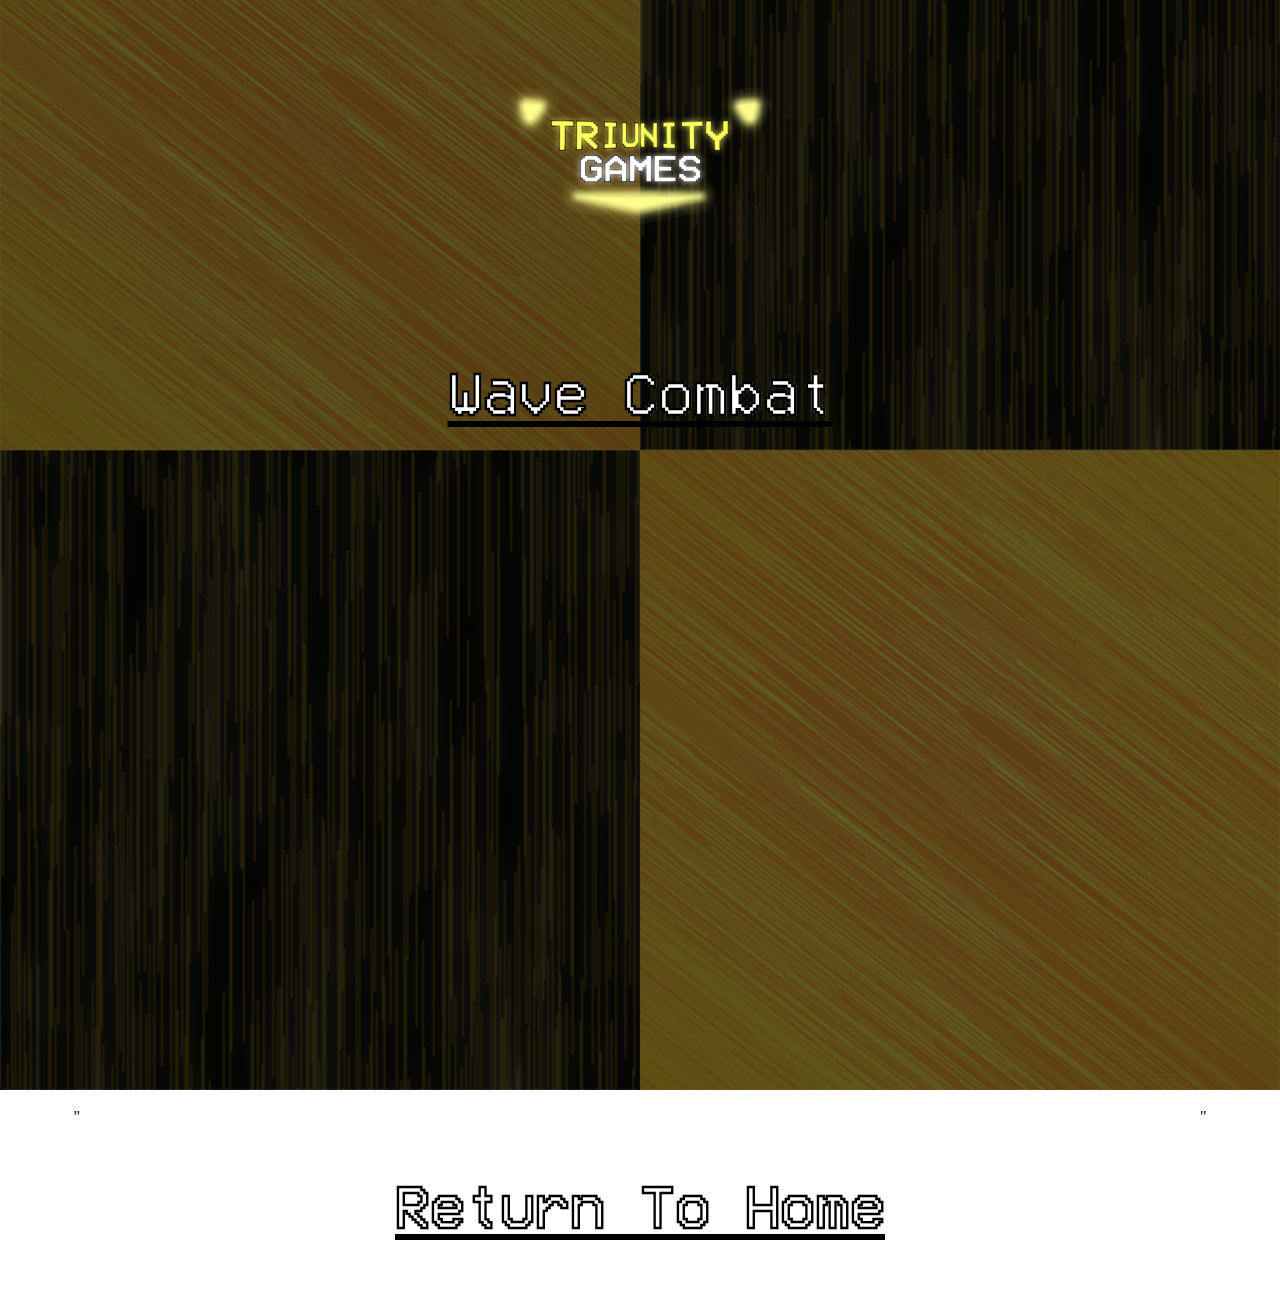
<file: wavecombat.html>
<!doctype html>
<html>


<style>
   body{
      background-image: url("file:///Users/slm00112/Desktop/WP_DSN/INSERT%20NAME%20STUDIOS%20REVISION/Logo_Background.png");
	background-repeat: no-repeat;
  background-size: cover;
   }

</style>

<title>Wave Combat</title>
<link rel="icon" href="Triunityfavicon1.png">

<center><img  style="border:none" src="TRIUNITY_TEXT.png" width= 300px length= 400px></center>

<center><h2><u>Wave Combat</u></h2></center>


<head>
    <meta charset="UTF-8">
    <meta name="viewport" content=
          "width=device-width, initial-scale=1.0">
    <link rel="stylesheet" href="fonts.css">
</head>


<center>
"<iframe width="1120" height="645" src="https://wavecombatv4.netlify.app" title="firstgam" frameborder="0" allow="accelerometer; autoplay; clipboard-write; encrypted-media; gyroscope; picture-in-picture" allowfullscreen></iframe>"
</center>

<center><h2><a href="index.html" >Return To Home</a></h2></center>


</html>
</file>
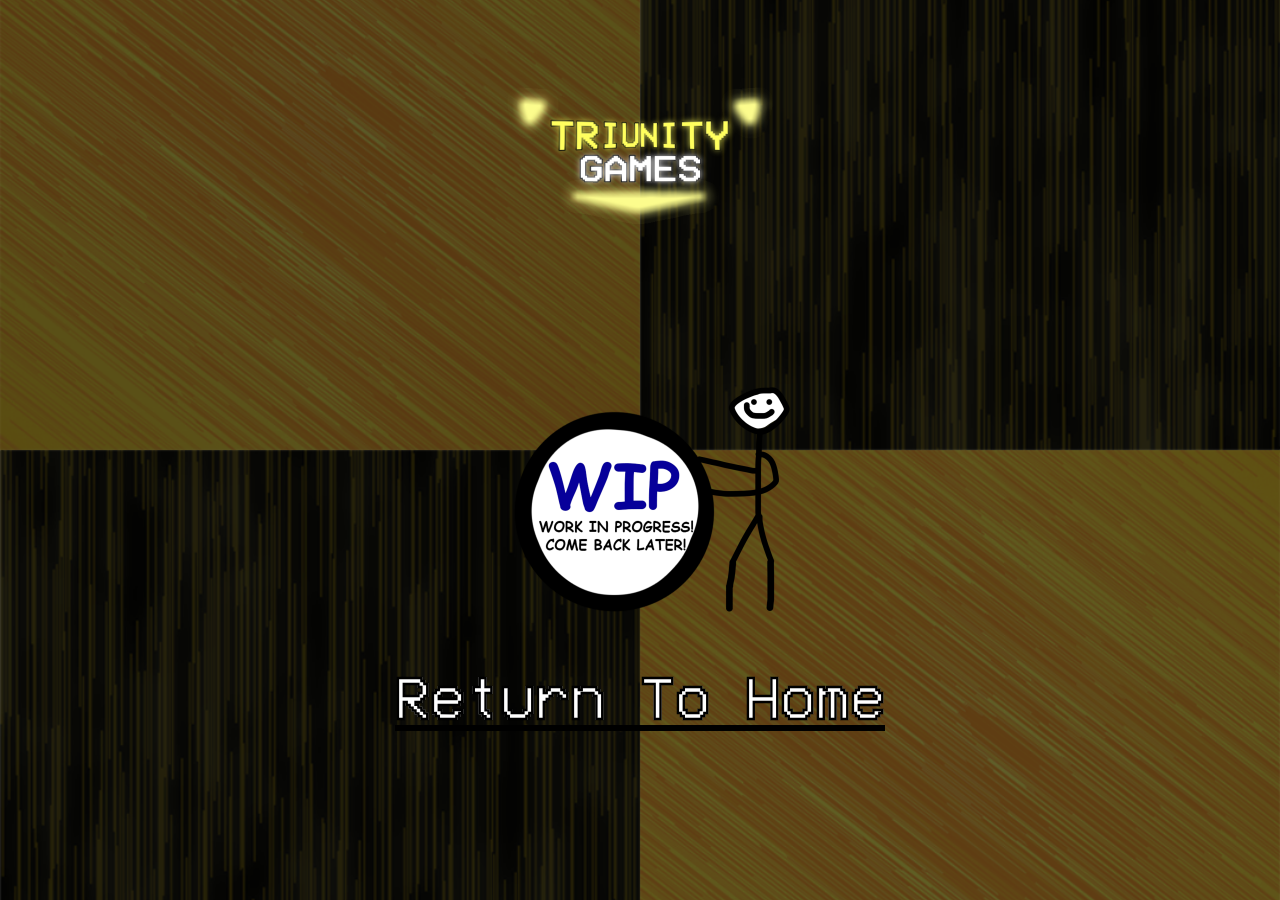
<file: wip.html>
<!doctype html>
<html>


<style>
   body{
      background-image: url("file:///Users/slm00112/Desktop/WP_DSN/INSERT%20NAME%20STUDIOS%20REVISION/Logo_Background.png");
	background-repeat: no-repeat;
  background-size: cover;
   }

</style>

<title>WIP</title>
<link rel="icon" href="Triunityfavicon1.png">


<center><img  style="border:none" src="TRIUNITY_TEXT.png" width= 300px length= 400px></center>


<head>
    <meta charset="UTF-8">
    <meta name="viewport" content=
          "width=device-width, initial-scale=1.0">
    <link rel="stylesheet" href="fonts.css">
</head>


<center><img style="border:none"  src="WIP.png" width= 300px length= 400px></center>


<center><h2><a href="index.html" >Return To Home</a></h2></center>


</html>
</file>
<file: fonts.css>
@font-face {
    font-family: VR_OCD; 
    src: url(VCR_OSD_MONO_1.001.ttf);
}

   body{
      background-image: url("checkerboardPNG.png");
	     background-attachment: fixed;
  background-position: center;
   }

 @supports (-webkit-text-stroke: 3px black) {
h2 {
    font-family: VR_OCD;
        -webkit-text-fill-color: white;
    -webkit-text-stroke: 0.5px black;
font-size: 60px; 
  font-weight: 900px; 
}
h3 {
    font-family: VR_OCD;
        -webkit-text-fill-color: white;
    -webkit-text-stroke: 0.5px black;
font-size: 30px; 
  font-weight: 900px; 
}
h4 {
    font-family: VR_OCD;
        -webkit-text-fill-color: white;
    -webkit-text-stroke: 0.5px black;
font-size: 20px; 
  font-weight: 900px; 
}
h5 {
    font-family: VR_OCD;
        -webkit-text-fill-color: white;
    -webkit-text-stroke: 0.5px black;
font-size: 45px; 
       font-weight: bolder;
}

table {
  table-layout: fixed ;
  width: 80% ;
}
td {
  width: 25% ;
}

 .title img { 
-webkit-box-shadow: none; /* Safari */ 
box-shadow: none;
-moz-border-radius: 0px;
-khtml-border-radius: 0px;
-webkit-border-radius: 0px;
border-radius: 0px;
}

	  .pfp img { 
-webkit-box-shadow: none; /* Safari */ 
box-shadow: none;
-moz-border-radius: 0px;
-khtml-border-radius: 0px;
-webkit-border-radius: 0px;
border-radius: 0px;
}
	 
img {
  border: 10px solid #ffffff;
border-radius: 10px;	
}

	 .login p{
	  border: 10px solid #000000;
border-radius: 10px;	 
	 }

}


}

}
</file>
